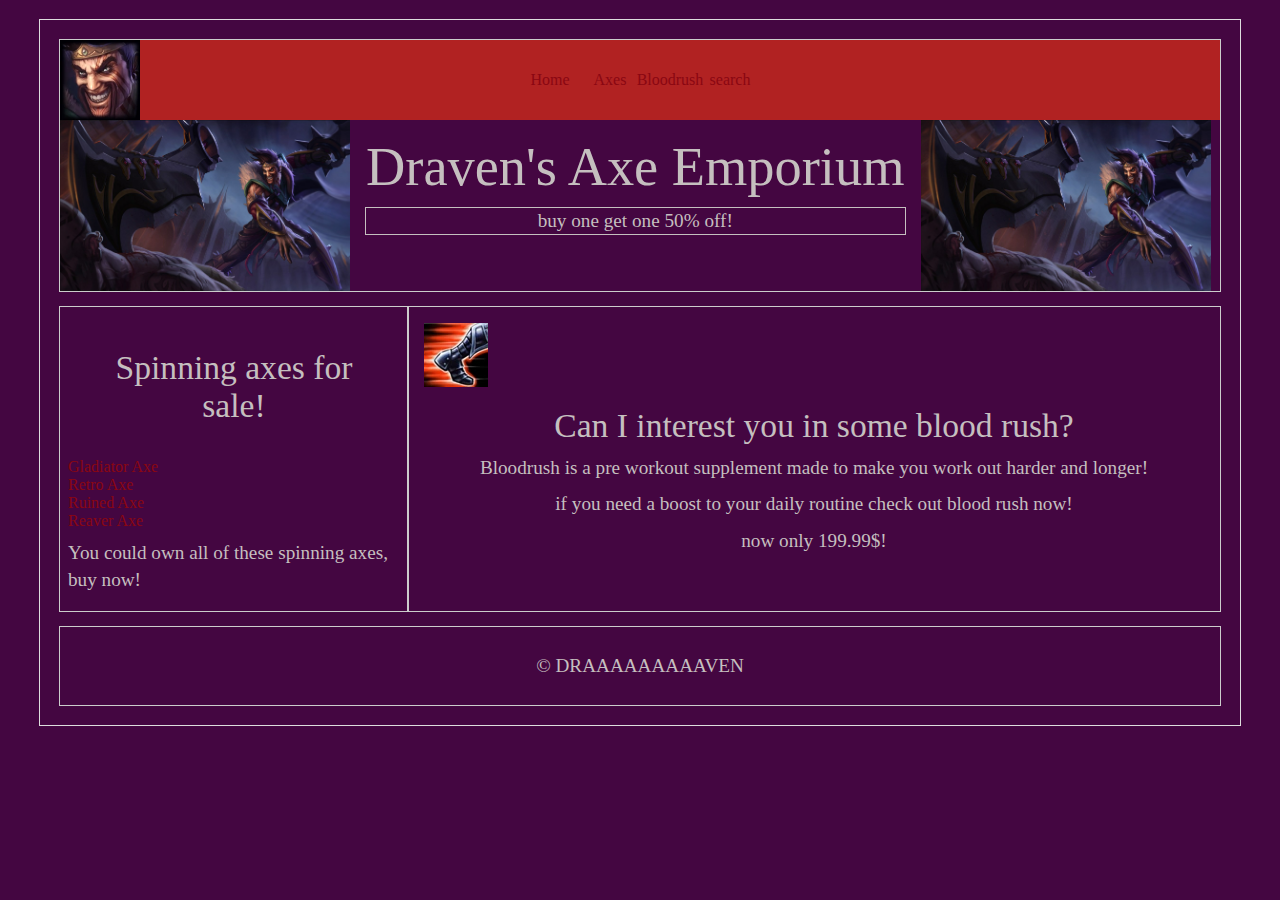
<file: index.html>
<!DOCTYPE html>
<html lang="en">
    <head>
        <meta charset="UTF-8" />
        <meta http-equiv="X-UA-Compatible" content="IE=edge" />
        <meta name="viewport" content="width=device-width, initial-scale=1.0" />
        <link rel="stylesheet" href="./styles/style.css" />
        <title>Draven's Axe Emporium</title>
    </head>

    <body>
        <header>
            <nav>
                <img src="./DravenSquare.webp" id="Draven2" />
                
                <ul>
                    <li><a href="#">Home</a></li>
                    <li><a href="#">Axes</a></li>
                    <li><a href="#">Bloodrush</a></li>
                    <li><a href="#">search</a></li>
                </ul>
            </nav>

            <div id="main-header">
                <img src="./Draven.jpg" id="Draven1" />

                <div>
                    <h1>Draven's Axe Emporium</h1>
                    <p>buy one get one 50% off!</p>
                </div>

                <img src="./Draven.jpg" id="Draven1" />
            </div>
        </header>

    <div class="content">
        <main>
            <img src="./Blood_Rush.webp" id="Draven3" />
            <h2>Can I interest you in some blood rush?</h2>
            <p>
                Bloodrush is a pre workout supplement made to make you work out harder and longer!
            </p>
            <p>
                if you need a boost to your daily routine check out blood rush now!
            </p>
            <p>
                now only 199.99$!
            </p>
        </main>

            <aside>
                <h2>Spinning axes for sale!</h2>
                <nav>
                    <ul>
                        <li><a href="#">Gladiator Axe</a></li>
                        <li><a href="#">Retro Axe</a></li>
                        <li><a href="#">Ruined Axe</a></li>
                        <li><a href="#">Reaver Axe</a></li>
                    </ul>
                </nav>

                <p>You could own all of these spinning axes, buy now!</p>
            </aside>
        </div>

        <footer>
            <nav></nav>

            <p>© DRAAAAAAAAAVEN</p>
        </footer>
    </body>
</html>
</file>
<file: styles/style.css>
@import url(./reset.css);

/* Layout Visualization Helpers */

body {
    max-width: 1200px;
    margin: 20px auto;
    padding: 20px;
    outline: 1px solid #ddd;
    background-color: rgb(68, 6, 65);
}

header,
main,
aside,
footer {
    outline: 1px solid #ccc;
    font-family: Cambria, Cochin, Georgia, Times, 'Times New Roman', serif;
}

/* Defaults */
h1 {
    font-size: 3.4em
    
}



#Draven2 {
    width: 80px;
    height: 80px;
}

#Draven3 {
    padding: 1em;
}

h2 {
    font-size: 2.1em
}

p {
    font-size: 1.2em;
    line-height: 1.4em;
    margin: 0.5em 0;
    color: #c5bfbf;
}

a {
    color: #8a0712;
}

a:hover {
    color: #c5bfbf;
}


/* Header */
header {
    margin-bottom: 1em;
}

#main-header {
    display: flex;
}

#main-header div {
    padding: 1em;
    text-align: center;
}

#main-header img {
    width: 25%;
}

/* Header Nav */
header>nav {
    width: 100%;
    display: grid;
    grid-template-columns: 1fr 2fr 1fr;
    background-color: #b12222;
    align-items: center;
}

header>nav>ul {
    display: flex;
    grid-column: 2;
    justify-self: center;
}

header>nav>ul>li>a {
    display: flex;
    width: 60px;
    height: 40px;
    justify-content: center;
    align-items: center;
}

header>nav>ul>li>a:hover {
    background-color: #3b0202;
}

/* Header H1 */
header>h1 {
    margin: 1em 0;
}

/* Main/Aside Layout */
.content {
    margin-bottom: 1em;
    display: flex;
}

main {
    width: 70%;
    order: 2;
}

main > h2 {
    color: #c5bfbf;
    text-align: center;
}

main >  p {
    text-align: center;
}

div > h1 {
    color: #c5bfbf;
}

div >h1 >p {
    align-items: center;
}

div > p {
    outline: 1px solid #c5bfbf;
}

div > p:hover {
    outline: 2px solid #8b8585;
    background-color: #1f021b;
    font-size: 1.3em;
}

aside {
    width: 30%;
    order: 1;
    padding: 0.5em;
}



aside > h2 {
    color: #c5bfbf;
    padding: 1em;
    text-align: center;
}

/* Footer */
footer {
    padding: 1em;
    display: flex;
    flex-direction: column;
    align-items: center;
}

/* Footer Nav */
footer>nav>ul {
    display: flex;
    gap: 1em;
}
</file>
